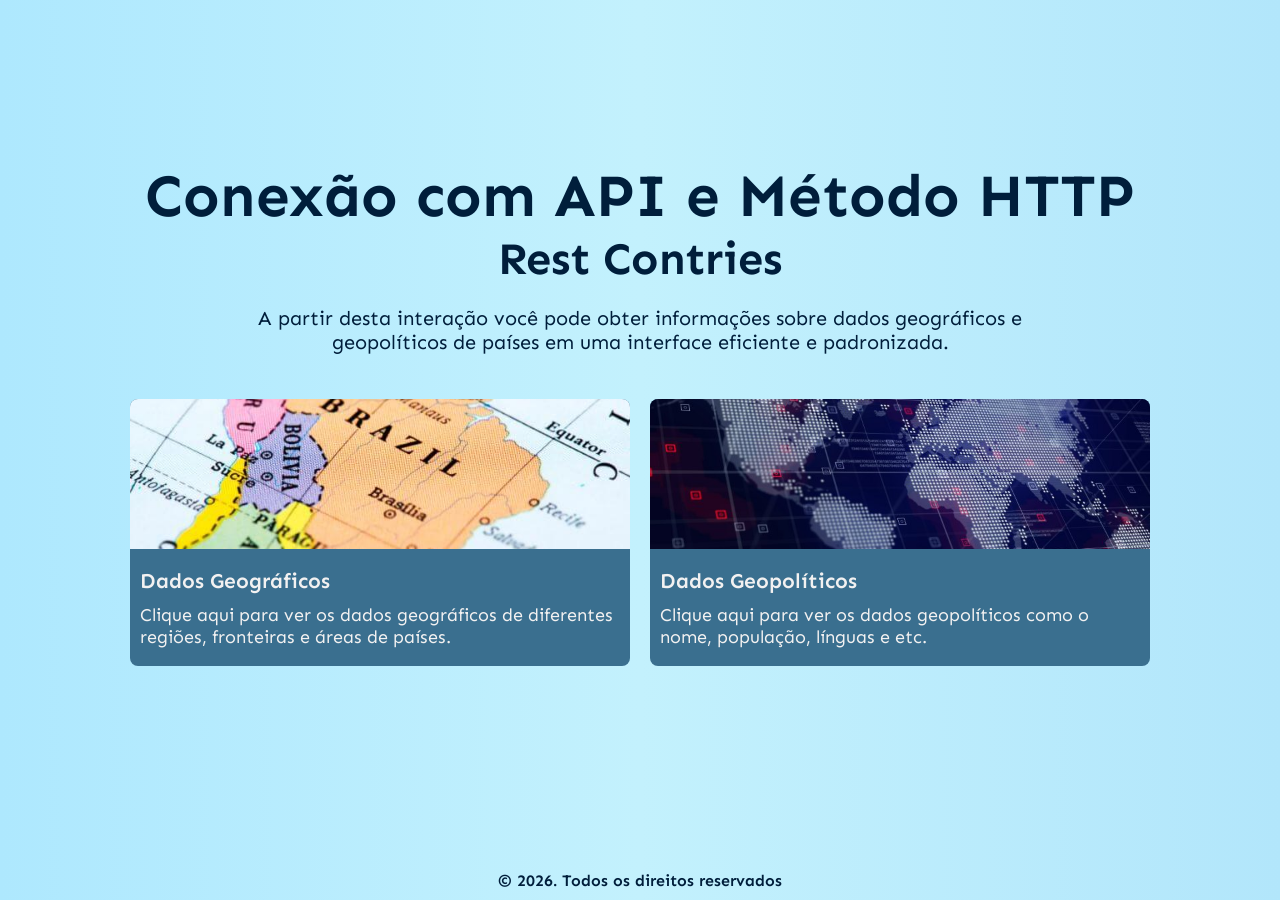
<file: index.html>
<!DOCTYPE html>
<html lang="pt-br">
<head>
    <meta charset="UTF-8">
    <meta name="viewport" content="width=device-width, initial-scale=1.0">
    <link rel="stylesheet" href="css/pag01.css">
    <title>Rest Contries | Conexão API</title>
</head>
<body>

    <main>

        <header class="title">
            <h1>Conexão com API e Método HTTP</h1>
            <h2>Rest Contries</h2>
            <p>A partir desta interação você pode obter informações sobre dados geográficos e geopolíticos  de países em uma interface eficiente e padronizada.</p>
        </header>

        <article class="container">

            <article class="box-container">

                <a href="pages/index02.html" class="link-self" target="_self">
                    <section class="box">
                        <div class="banner"><img src="imagens/dados-Brasil.jpg" alt="Dados geográficos"></div>
                        <div class="text-container">
                            <h3>Dados Geográficos</h3>
                            <p>Clique aqui para ver os dados geográficos de diferentes regiões, fronteiras e áreas de países. </p>
                        </div>
                    </section>
                </a>

                <a href="pages/index03.html" class="link-self" target="_self">
                    <section class="box">
                        <div class="banner"><img src="imagens/dados-geopoliticos.jpg" alt="Dados geopolíticos"></div>
                        <div class="text-container">
                            <h3>Dados Geopolíticos</h3>
                            <p>Clique aqui para ver os dados geopolíticos como o nome, população, línguas e etc.</p>
                        </div>
                    </section>
                </a>

            </article>

        </article>

    </main>  

    <footer>&copy; 2026. Todos os direitos reservados</footer>

</body>
</html>
</file>
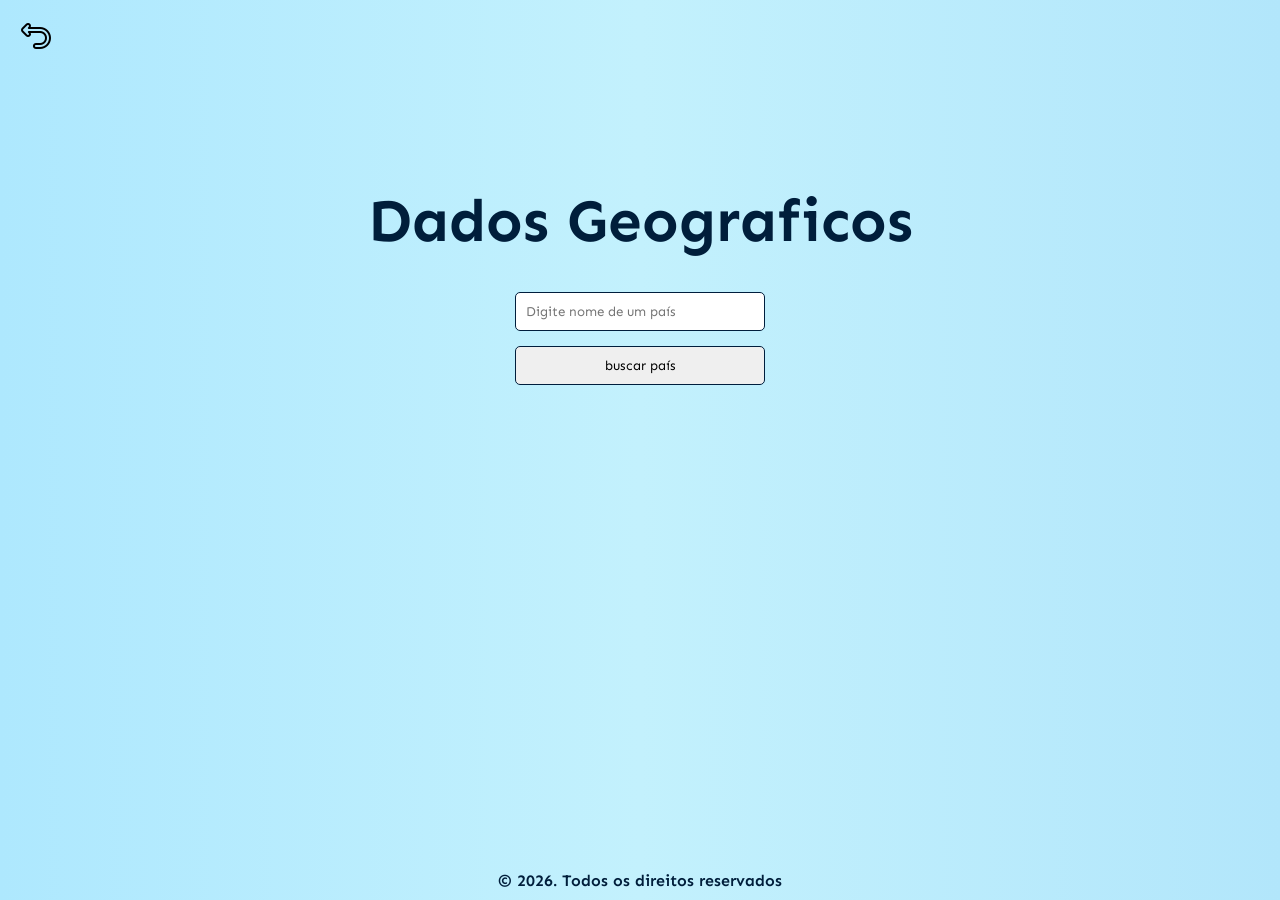
<file: pages/index02.html>
<!DOCTYPE html>
<html lang="pt-br">
<head>
    <meta charset="UTF-8">
    <meta name="viewport" content="width=device-width, initial-scale=1.0">
    <link rel="stylesheet" href="../css/pag02.css">
    <title>Rest Contries | Dados Geográficos</title>
</head>
<body>
    <main>
        <div class="voltar">
            <a href="../index.html"><img src="../imagens/voltar.png" alt="ícone de voltar" id="voltar"></a>
        </div>

        <header class="title">
            <h1>Dados Geograficos</h1>
        </header>

        <article class="container">
            
            <input type="text" placeholder="Digite nome de um país" id="input-pais">
            <button class="btn-geog" onclick="BuscarPaís()">buscar país</button>
            
            <div class="resultado"></div>
        </article>
        
    </main>

    <footer>&copy; 2026. Todos os direitos reservados</footer>
    <script src="../javascript/pag02.js"></script>
</body>
</html>
</file>
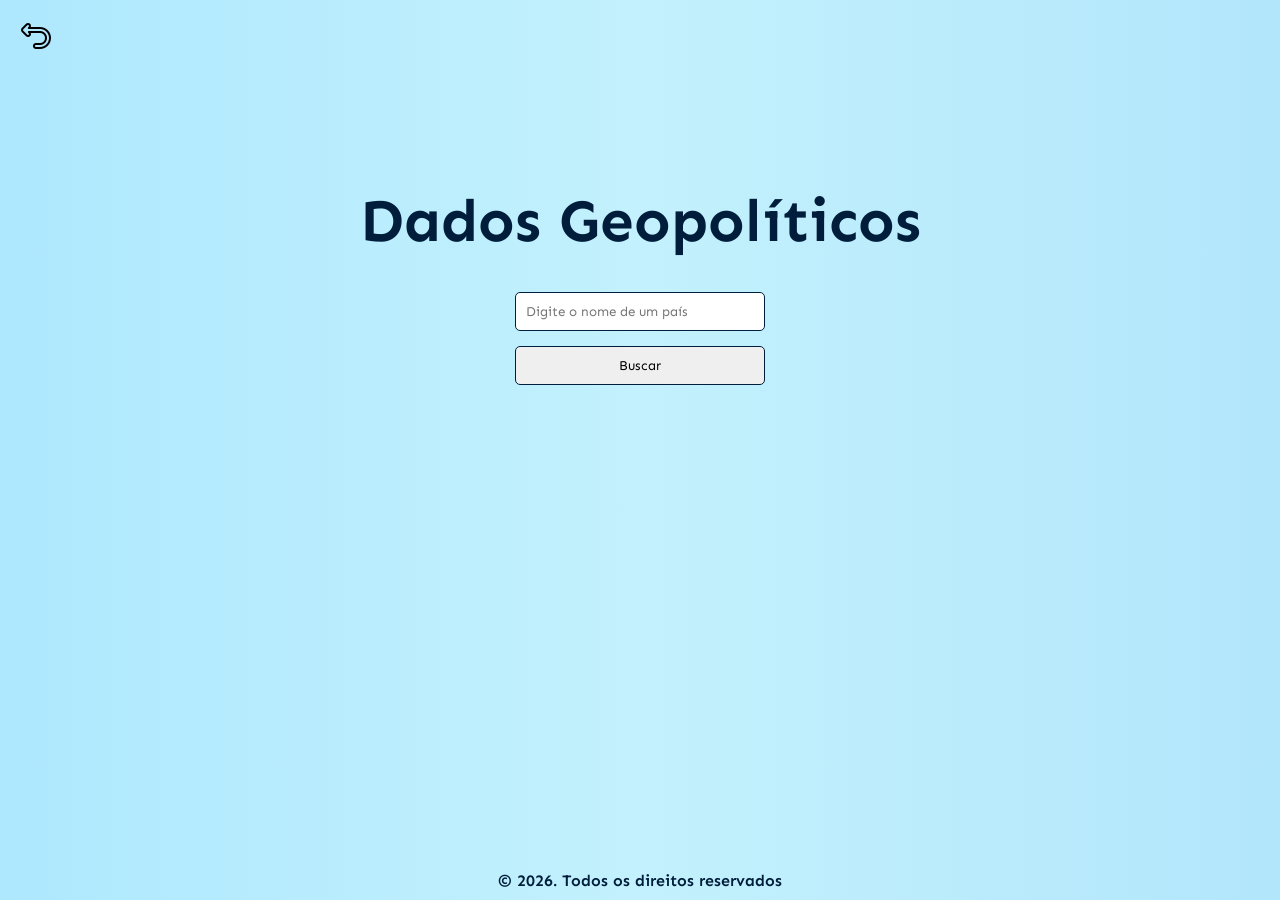
<file: pages/index03.html>
<!DOCTYPE html>
<html lang="pt-br">
<head>
    <meta charset="UTF-8">
    <meta name="viewport" content="width=device-width, initial-scale=1.0">
    <link rel="stylesheet" href="../css/pag03.css">
    <title>Document</title>
</head>
<body>

    <main>

        <div class="voltar">
            <a href="../index.html"><img src="../imagens/voltar.png" alt="ícone de voltar" id="voltar"></a>
        </div>

        <header class="title">
            <h1>Dados Geopolíticos</h1>
        </header>

        <article class="container">

            <input type="text" id="countryInput" placeholder="Digite o nome de um país">
            <button class="btn-geop" onclick="buscarDados()">Buscar</button>

            <div id="results">
                <div id="countryData"></div>
            </article>

    </main>

    <footer>&copy; 2026. Todos os direitos reservados</footer>

    <script src="../javascript/pag03.js"></script>
</body>
</html>
</file>
<file: css/pag01.css>
@import url('https://fonts.googleapis.com/css2?family=Sen:wght@400..800&display=swap');

* {
    margin: 0;
    padding: 0;
    box-sizing: border-box;
    font-family: "Sen", sans-serif;
}

body {
    background-image: linear-gradient(90deg, #AEE8FE, #C3F1FD, #B2E6FB);

    display: flex;
    flex-direction: column;
    min-height: 100vh;
    justify-content: center;
    align-items: center;
}

main {
    display: flex;
    flex-direction: column;
    padding-top: 250px;
    gap: 25px;
    flex: 1;
}

.title {
    display: flex;
    flex-direction: column;
    justify-content: center;
    align-items: center;
    color: #001e3b;
    text-align: center;
    font-size: 30px;
    
    margin-top: -100px;
    padding: 10px;
}
.title p {
    font-size: 20px;
    margin-top: 20px;
    width: 800px;
}

.link-self {
    text-decoration: none;
}

.box-container {
    display: flex;
    gap: 20px;
    margin: 0 15px;
    padding: 10px;
}

.box {
    background-color: #3A6F8F;
    max-width: 500px;
    border-radius: 8px;
    cursor: pointer;
    transition: transform .3s ease;
}

.box:hover {
    transform: translateY(-5px);
}

.text-container {
    color: #f2f1f1;
    padding: 10px 10px 8px 10px;
    font-size: 18px;
}

.text-container h3 {
    margin: 5px 0;
    font-weight: 600;
}

.text-container p {
    margin: 10px 0;
}

.banner img {
    width: 100%;
    height: 150px;
    object-fit: cover;
    border-radius: 8px 8px 0 0;
}

footer {
    color: #001e3b;
    font-weight: 600;
    margin: 10px 0;
}
</file>
<file: css/pag02.css>
@import url('https://fonts.googleapis.com/css2?family=Sen:wght@400..800&display=swap');

* {
    margin: 0;
    padding: 0;
    box-sizing: border-box;
    font-family: "Sen", sans-serif;
}

body {
    background-image: linear-gradient(90deg, #AEE8FE, #C3F1FD, #B2E6FB);

    display: flex;
    flex-direction: column;
    min-height: 100vh;
    justify-content: center;
    align-items: center;
}

main {
    display: flex;
    flex-direction: column;
    align-items: center;
    padding-top: 250px;
    gap: 25px;
    flex: 1;
}

#voltar {
    position: fixed;
    top: 20px;
    left: 20px;
    cursor: pointer;
}

.title {
    display: flex;
    flex-direction: column;
    justify-content: center;
    align-items: center;
    color: #001e3b;
    text-align: center;
    font-size: 30px;
    
    margin-top: -100px;
    padding: 10px;
}

.container {
    display: flex;
    flex-direction: column;
    justify-content: center;
    width: 250px;
}

#input-pais {
    margin-bottom: 15px;
    padding: 10px;
    border-radius: 5px;
    border: 1px solid #001e3d;
}

.btn-geog {
    margin-bottom: 15px;
    padding: 10px;
    border-radius: 5px;
    border: 1px solid #001e3d;
}

.resultado {
    display: flex;
    flex-direction: column;
    gap: 15px;
}

footer {
    color: #001e3b;
    font-weight: 600;
    margin: 10px 0;
}
</file>
<file: css/pag03.css>
@import url('https://fonts.googleapis.com/css2?family=Sen:wght@400..800&display=swap');

* {
    margin: 0;
    padding: 0;
    box-sizing: border-box;
    font-family: "Sen", sans-serif;
}

body {
    background-image: linear-gradient(90deg, #AEE8FE, #C3F1FD, #B2E6FB);

    display: flex;
    flex-direction: column;
    min-height: 100vh;
    justify-content: center;
    align-items: center;
}

main {
    display: flex;
    flex-direction: column;
    align-items: center;
    padding-top: 250px;
    gap: 25px;
    flex: 1;
}

#voltar {
    position: fixed;
    top: 20px;
    left: 20px;
    cursor: pointer;
}

.title {
    display: flex;
    flex-direction: column;
    justify-content: center;
    align-items: center;
    color: #001e3b;
    text-align: center;
    font-size: 30px;
    
    margin-top: -100px;
    padding: 10px;
}

.container {
    display: flex;
    flex-direction: column;
    justify-content: center;
    width: 250px;
}

#countryInput {
    margin-bottom: 15px;
    padding: 10px;
    border-radius: 5px;
    border: 1px solid #001e3d;
}

.btn-geop {
    margin-bottom: 15px;
    padding: 10px;
    border-radius: 5px;
    border: 1px solid #001e3d;
}

#countryData {
    display: flex;
    flex-direction: column;
    gap: 15px;
}

footer {
    color: #001e3b;
    font-weight: 600;
    margin: 10px 0;
}
</file>
